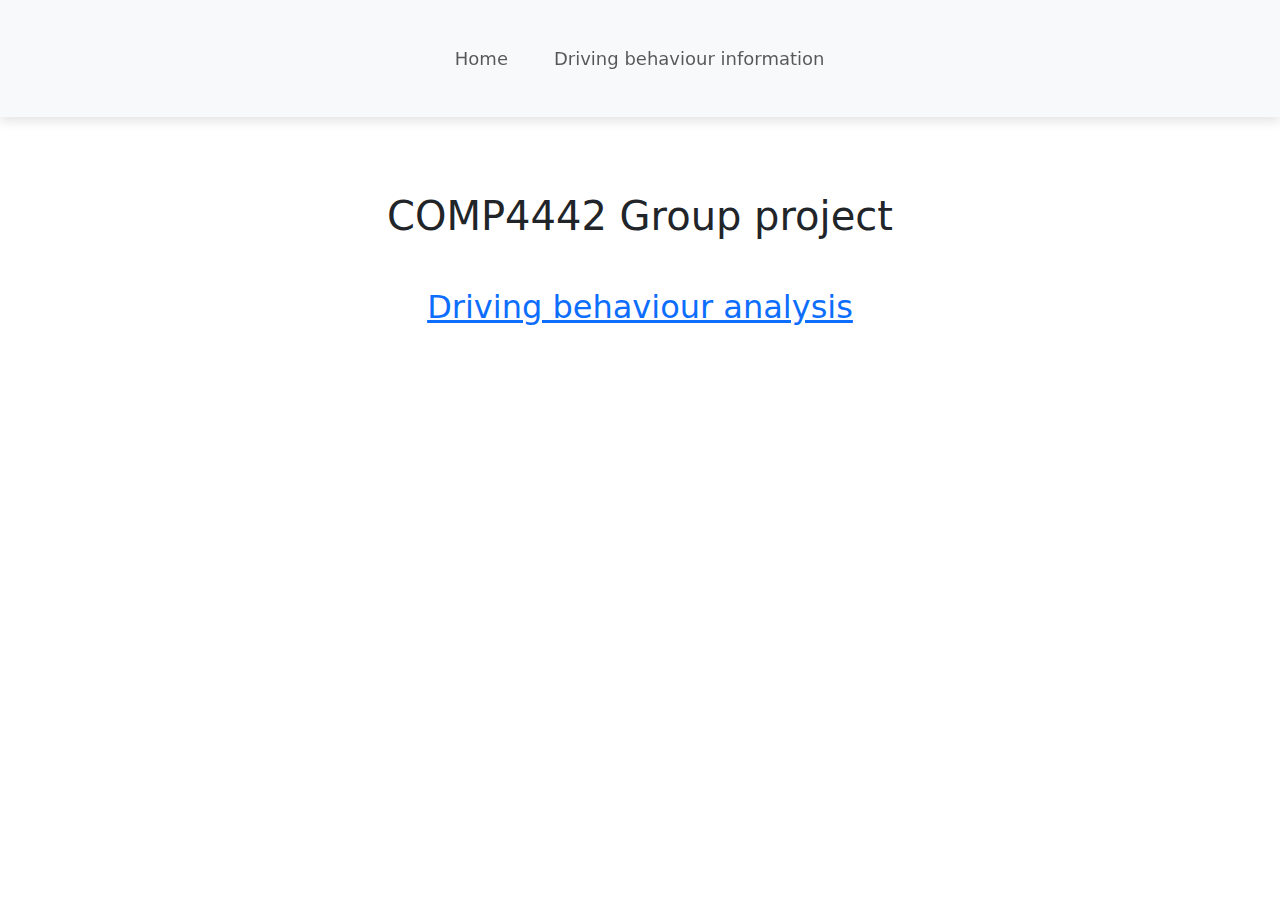
<file: COMP4442/templates/index.html>
<!DOCTYPE html>
<html lang="en">
<head>
    <meta charset="UTF-8">
    <meta http-equiv="X-UA-Compatible" content="IE=edge">
    <meta name="viewport" content="width=device-width, initial-scale=1.0">
    <link rel="stylesheet" href="https://cdnjs.cloudflare.com/ajax/libs/twitter-bootstrap/5.3.0/css/bootstrap.min.css">
    <link rel="stylesheet" type="text/css" href="../static/style.css">
    <title>Index</title>
</head>
    <body>
        <nav class="navbar navbar-expand-lg bg-body-tertiary navbar-light fixed-top">
            <div class="container">
                <div class="collapse navbar-collapse nav-buttons" id="navbarSupportedContent">
                    <ul class="navbar-nav me-auto mb-2 mb-lg-0">
                        <li class="nav-item">
                            <a class="nav-link" href="/" title="Back to Home page">
                                Home
                            </a>
                        </li>


                        <li class="nav-item">
                            <a class="nav-link" href="/analysis_form" title="To analysis form">
                                Driving behaviour information
                            </a>
                        </li>

                    </ul>

                </div>
            </div>
        </nav>

        <section class="mt-5 pt-5">
            <div class="text-center mt-5 pt-5">
                <h1 class="mb-5">COMP4442 Group project</h1>
                <h2><a href="/analysis_form">Driving behaviour analysis</a></h2>
            </div>
        </section>

    </body>
</html>
</file>
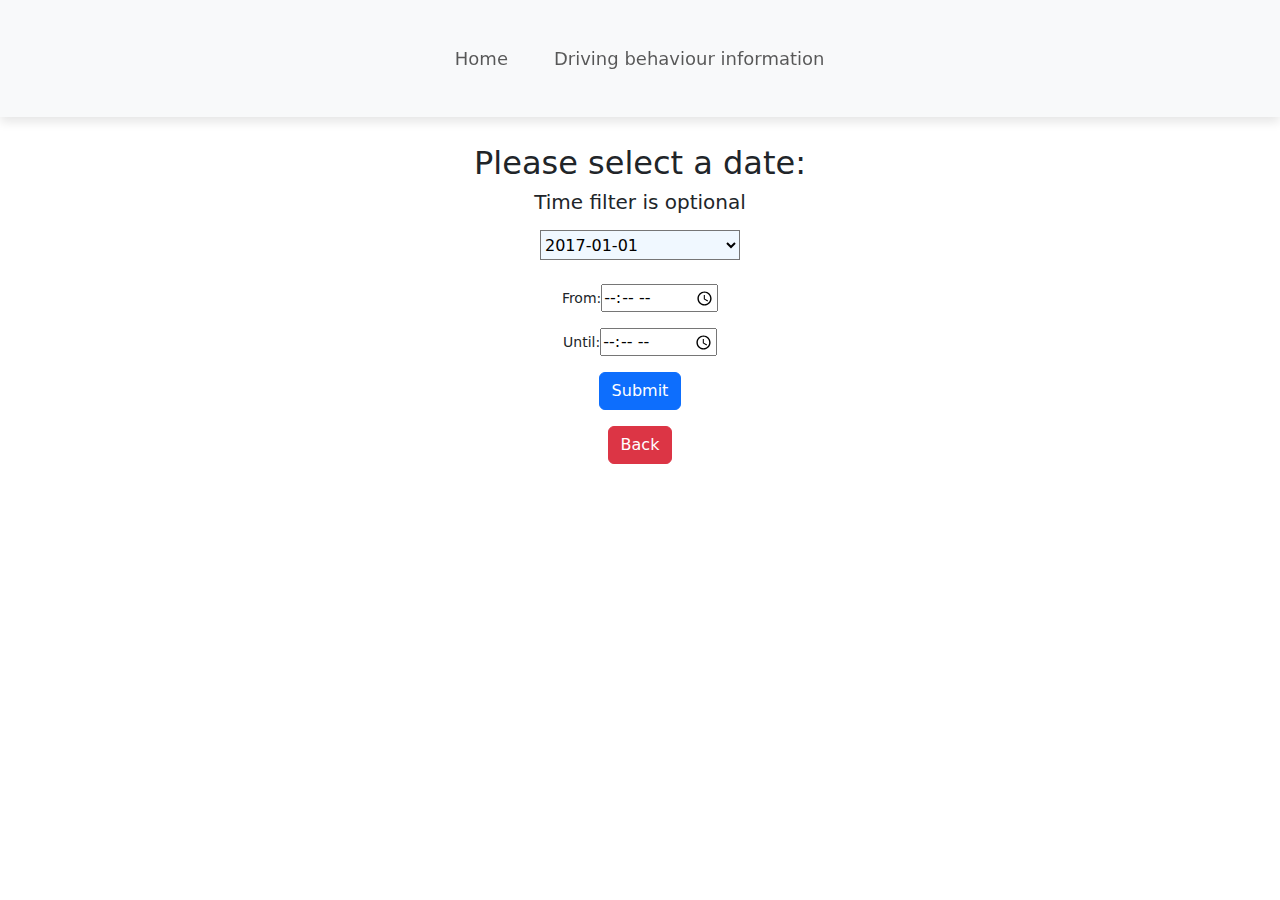
<file: COMP4442/templates/analysis_form.html>
<!DOCTYPE html>
<html lang="en">
<head>
    <meta charset="UTF-8">
    <meta http-equiv="X-UA-Compatible" content="IE=edge">
    <meta name="viewport" content="width=device-width, initial-scale=1.0">
    <link rel="stylesheet" href="https://cdnjs.cloudflare.com/ajax/libs/twitter-bootstrap/5.3.0/css/bootstrap.min.css">
    <link rel="stylesheet" type="text/css" href="../static/style.css">
    <title>Filter</title>
</head>
  <body>
    <nav class="navbar navbar-expand-lg bg-body-tertiary navbar-light fixed-top ">
        <div class="container">
            <div class="collapse navbar-collapse nav-buttons" id="navbarSupportedContent">
                <ul class="navbar-nav me-auto mb-2 mb-lg-0">
                    <li class="nav-item">
                        <a class="nav-link" href="/" title="Back to Home page">
                            Home
                        </a>
                    </li>


                    <li class="nav-item">
                        <a class="nav-link" href="/analysis_form" title="To analysis form">
                            Driving behaviour information
                        </a>
                    </li>

                </ul>

            </div>
        </div>
    </nav>
    <section class="pt-5">
      <div class="container text-center mt-5 pt-5">
        <form action = "/analysis_report" method="POST">
            <h2>Please select a date:</h2>
            <h5 class="pb-2">Time filter is optional</h5>
            <select class="mb-4" style="background-color: aliceblue; width: 200px; height: 30px" id="date" name="date">
                <option value="02">2017-01-01</option>
                <option value="03">2017-01-02</option>
                <option value="04">2017-01-03</option>
                <option value="05">2017-01-04</option>
                <option value="06">2017-01-05</option>
                <option value="07">2017-01-06</option>
                <option value="08">2017-01-07</option>
                <option value="09">2017-01-08</option>
                <option value="10">2017-01-09</option>
                <option value="11">2017-01-10</option>
            </select>
            <div class="mb-3">
                <small>From:</small><input type="time" name="sTime" min="08:00" max="24:00"/>
            </div>
            <div class="pb-2">
                <small>Until:</small><input type="time" name="eTime" min="08:00" max="24:00"/>
            </div>
            <div class="mx-3 mt-2 text-center">
                <input class="btn btn-primary" type="submit" value="Submit"/>
            </div>

        </form>
      </div>
    </section>

  <div class="mx-3 text-center">
    <a href="/"><button class="btn btn-danger my-3">Back</button></a>
  </div>

  </body>
</html>
</file>
<file: COMP4442/static/style.css>
.navbar{
    font-size: 18px;
    padding-top: 2rem !important;
    padding-bottom: 2rem !important;
    top:0;
    left:0;
    height:13%;
    color:white;
    box-shadow: 0 5px 10px rgba(0,0,0,0.1);
    text-align:center;
}

.navbar li{
    padding-left: 30px;
    display: inline-block;
}

.nav-buttons{
    margin-left:30%;
}
</file>
